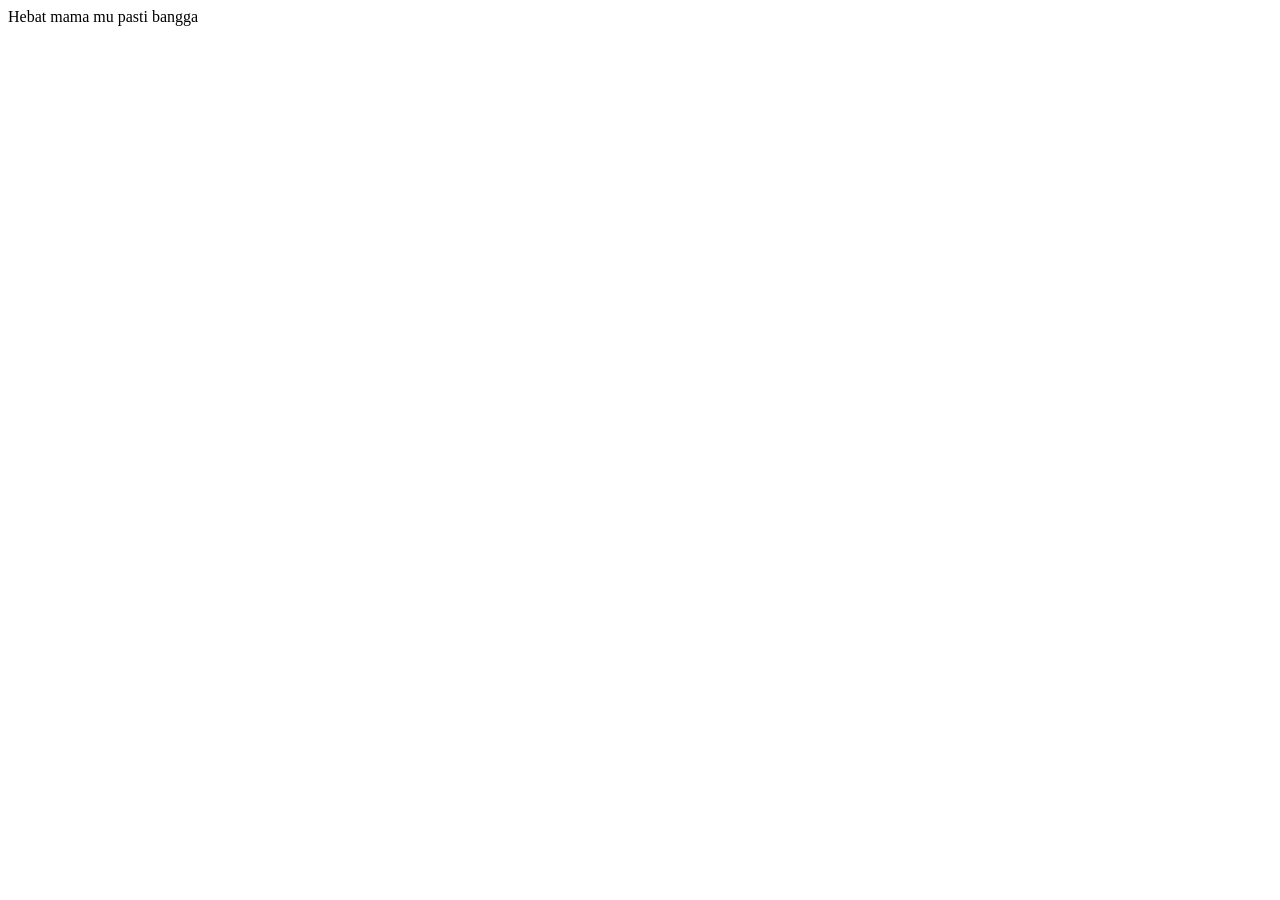
<file: linting.html>
<!doctype html>
<html lang="en">
  <head>
    <meta charset="UTF-8" />
    <meta name="viewport" content="width=device-width, initial-scale=1.0" />
    <title>Document</title>
  </head>
  <body>
    Hebat mama mu pasti bangga
  </body>
</html>
</file>
